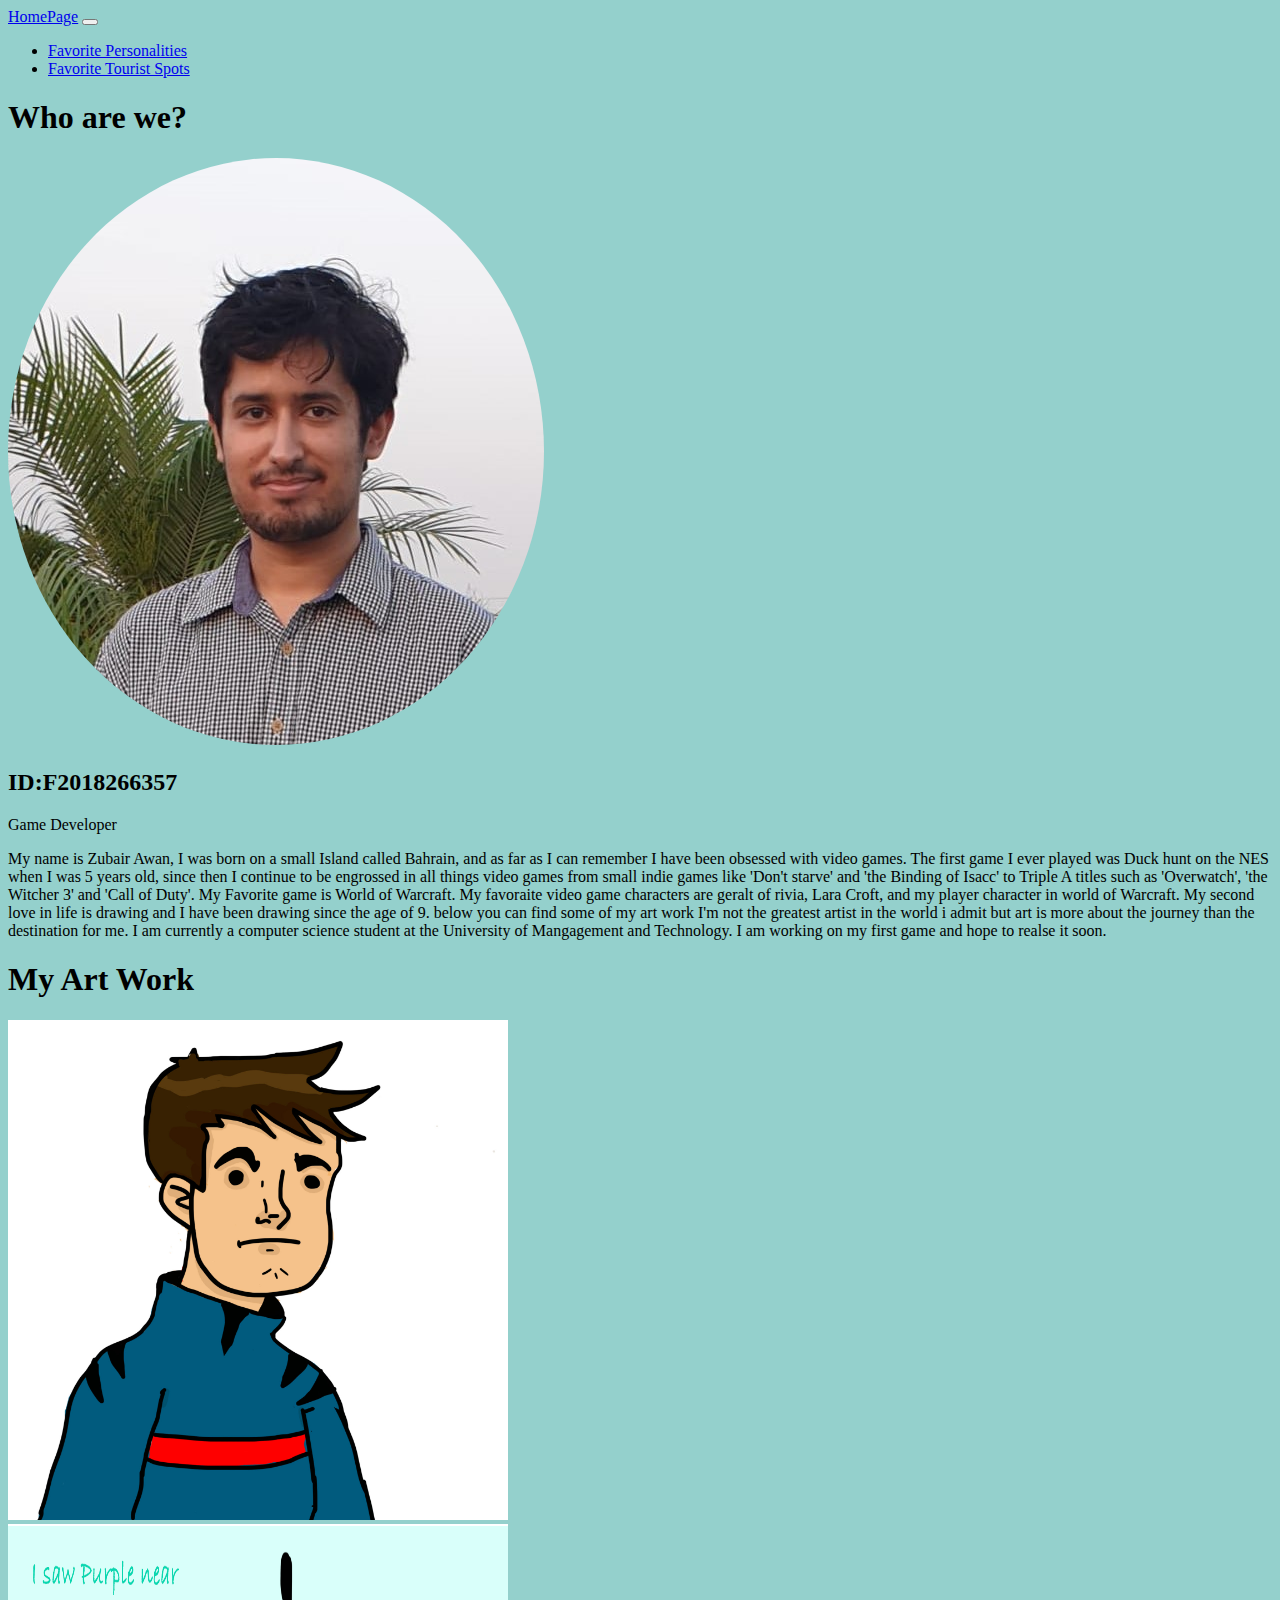
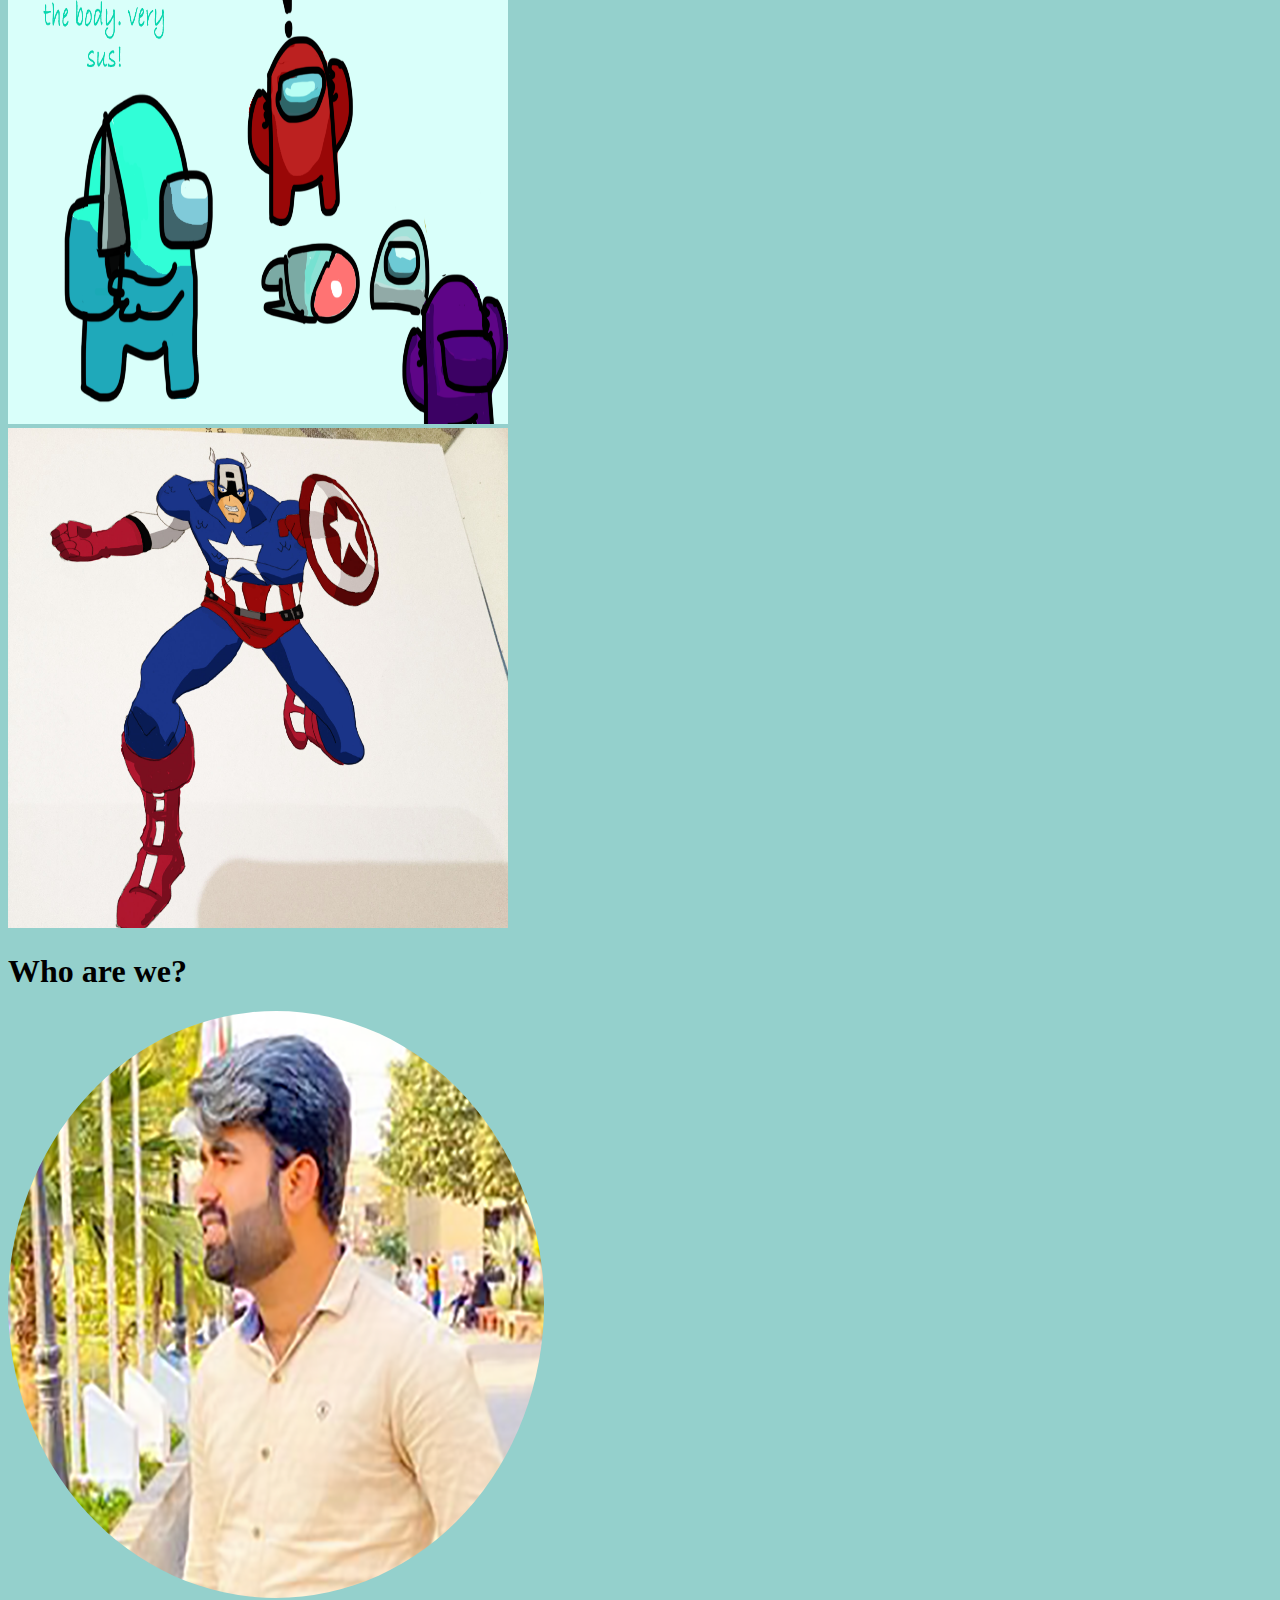
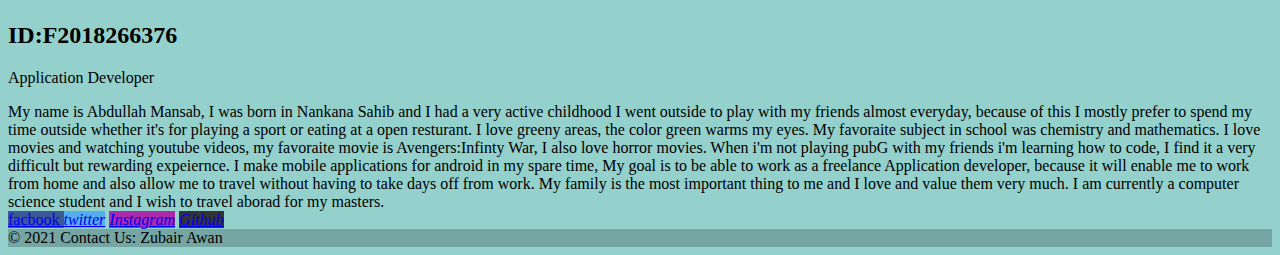
<file: index.html>
<!DOCTYPE html>
<html lang="en">
<head>
  <meta charset="UTF-8">
  <meta name="viewport" content="width=device-width, initial-scale=1.0">
  <meta http-equiv="X-UA-Compatible" content="ie=edge">
  <link href="https://cdn.jsdelivr.net/npm/bootstrap@5.0.0/dist/css/bootstrap.min.css" rel="stylesheet" integrity="sha384-wEmeIV1mKuiNpC+IOBjI7aAzPcEZeedi5yW5f2yOq55WWLwNGmvvx4Um1vskeMj0" crossorigin="anonymous">
  <script src="https://cdn.jsdelivr.net/npm/bootstrap@5.0.0/dist/js/bootstrap.bundle.min.js" integrity="sha384-p34f1UUtsS3wqzfto5wAAmdvj+osOnFyQFpp4Ua3gs/ZVWx6oOypYoCJhGGScy+8" crossorigin="anonymous"></script>
  <link rel="stylesheet" href="style.css">

  <title>Welcome Page</title>

</head>
<body>

  <nav class="navbar navbar-expand-lg navbar-light bg-info nav">
  <div class="container-fluid">
    <a class="navbar-brand" href="index.html">HomePage</a>
    <button class="navbar-toggler" type="button" data-bs-toggle="collapse" data-bs-target="#navbarSupportedContent" aria-controls="navbarSupportedContent" aria-expanded="false" aria-label="Toggle navigation">
      <span class="navbar-toggler-icon"></span>
    </button>
    <div class="collapse navbar-collapse" id="navbarSupportedContent">
      <ul class=" navbar-nav me-auto mb-2 mb-lg-0">
        <li class="nav-item">
          <a class="nav-link active" aria-current="page" href="personalities.html">Favorite Personalities</a>
        </li>
        <li class="nav-item">
          <a class="nav-link active" href="Tourists.html">Favorite Tourist Spots</a>
        </li>
      </ul>
      <form class="d-flex">
      </form>
    </div>
  </div>
</nav>

<h1 class="text-center text-primary bg-danger"  >Who are we?</h1>
<div class="">
  <img class="img-fluid max-width: 100%  mx-auto d-block border border-dark DisplayPic" src="images/zubair.jpeg" alt="Zubair">
  <h2 class=" text-center" >ID:F2018266357</h2>
  <p class="text-center h2 text-danger">Game Developer</p>
  <div class="row align-items-center center d-flex justify-content-center">

    <div class=" h2 col-lg-8 col-md-6 col-sm-6 bg-primary">
      My name is Zubair Awan, I was born on a small Island called Bahrain, and as far as I can remember I have been obsessed with video games.
      The first game I ever played was Duck hunt on the NES when I was 5 years old, since then I continue to be engrossed in all things video games
       from small indie games like 'Don't starve' and 'the Binding of Isacc' to Triple A titles such as 'Overwatch', 'the Witcher 3' and 'Call of Duty'.
      My Favorite game is World of Warcraft. My favoraite video game characters are geralt of rivia, Lara Croft, and my player character in world of
      Warcraft.  My second love in life is drawing and I have been drawing since the age of 9. below you can find some of my art work I'm not the greatest
       artist in the world i admit but art is more about the journey than the destination for me.
      I am currently a computer science student at the University of Mangagement and Technology. I am working on my first game and hope to realse
      it soon.



     </div>


</div>
<!-- Grid for images that display zubair's art work -->
<h1 class="text-center text-primary bg-danger">My Art Work</h1>
<div class="row">
<div class="col-lg-4 col-md-6 col-sm-8">
<div class="thumbnail">
 <img src="images/person.jpg" alt="Lights" style="width: 500px; height:500px">
</a>
</div>
</div>
<div class="col-lg-4 col-md-6 col-sm-8">
<div class="thumbnail">
 <img src="images/killer.png" alt="among us" style="width: 500px; height:500px">
</a>
</div>
</div>
<div class="col-lg-4 col-md-6 col-sm-8">
<div class="thumbnail">
 <img src="images/captain.jpg" alt="captain america" style="width: 500px; height:500px">
</a>
</div>
</div>
</div>

</div>
<h1 class="text-center text-primary bg-danger">Who are we?</h1>
<div class="">
  <img class="img-fluid max-width: 100%  mx-auto d-block border border-dark DisplayPic" src="images/abdullah.png" alt="Abdullah">
  <h2 class=" text-center" >ID:F2018266376</h2>
  <p class="text-center h2 text-danger">Application Developer</p>
</div>
<div class="row align-items-center center d-flex justify-content-center">

  <div class=" h2 col-lg-8 col-md-6 col-sm-6 bg-primary">
    My name is Abdullah Mansab, I was born in Nankana Sahib and I had a very active childhood I went outside to play with my friends almost
    everyday, because of this I mostly prefer to spend my time outside whether it's for playing a sport or eating at a open resturant. I love
    greeny areas, the color green warms my eyes. My favoraite subject in school was chemistry and mathematics. I love movies and watching
    youtube videos, my favoraite movie is Avengers:Infinty War, I also love horror movies. When i'm not playing pubG with my friends i'm
    learning how to code, I find it a very difficult but rewarding expeiernce. I make mobile applications for android in my spare time, My goal
    is to be able to work as a freelance Application developer, because it will enable me to work from home and also allow me to travel without
    having to take days off from work. My family is the most important thing to me and I love and value them very much. I am currently a computer
    science student and I wish to travel aborad for my masters.



   </div>


</div>


</div>

<footer class="bg-light text-center text-white">
  <!-- Grid container -->
  <div class="container p-4 pb-0">
    <!-- Section: Social media -->
    <section class="mb-4">
      <!-- Facebook -->
      <a
        class="btn btn-primary btn-floating m-1"
        style="background-color: #3b5998;"
        href="https://www.facebook.com/"
        role="button"

        <i class="fab fa-facebook">facbook</i>
      </a>

      <!-- Twitter -->
      <a
        class="btn btn-primary btn-floating m-1"
        style="background-color: #55acee;"
        href="https://twitter.com/?lang=en"
        role="button"
        ><i class="fab fa-twitter">twitter</i
      ></a>
      <a
        class="btn btn-primary btn-floating m-1"
        style="background-color: #ac2bac;"
        href="https://www.instagram.com/"
        role="button"
        ><i class="fab fa-instagram">Instagram</i
      ></a>

      <!-- Github -->
      <a
        class="btn btn-primary btn-floating m-1"
        style="background-color: #333333;"
        href="https://github.com/"
        role="button"
        ><i class="fab fa-github">Github</i
      ></a>
    </section>
    <!-- Section: Social media -->
  </div>
  <!-- Grid container -->

  <!-- Copyright -->
  <div class="text-center p-3" style="background-color: rgba(0, 0, 0, 0.2);">
    © 2021 Contact Us:
    <span>Zubair Awan</span>
  </div>
  <!-- Copyright -->
</footer>



<script src="https://cdn.jsdelivr.net/npm/@popperjs/core@2.9.2/dist/umd/popper.min.js" integrity="sha384-IQsoLXl5PILFhosVNubq5LC7Qb9DXgDA9i+tQ8Zj3iwWAwPtgFTxbJ8NT4GN1R8p" crossorigin="anonymous"></script>
<script src="https://cdn.jsdelivr.net/npm/bootstrap@5.0.0/dist/js/bootstrap.min.js" integrity="sha384-lpyLfhYuitXl2zRZ5Bn2fqnhNAKOAaM/0Kr9laMspuaMiZfGmfwRNFh8HlMy49eQ" crossorigin="anonymous"></script>
</body>
</html>
</file>
<file: style.css>
body{
  background-color: #94d0cc;
}

.DisplayPic{
border-radius: 100%;
}
.samesize{
width: 500px; height:500px;
}
</file>
